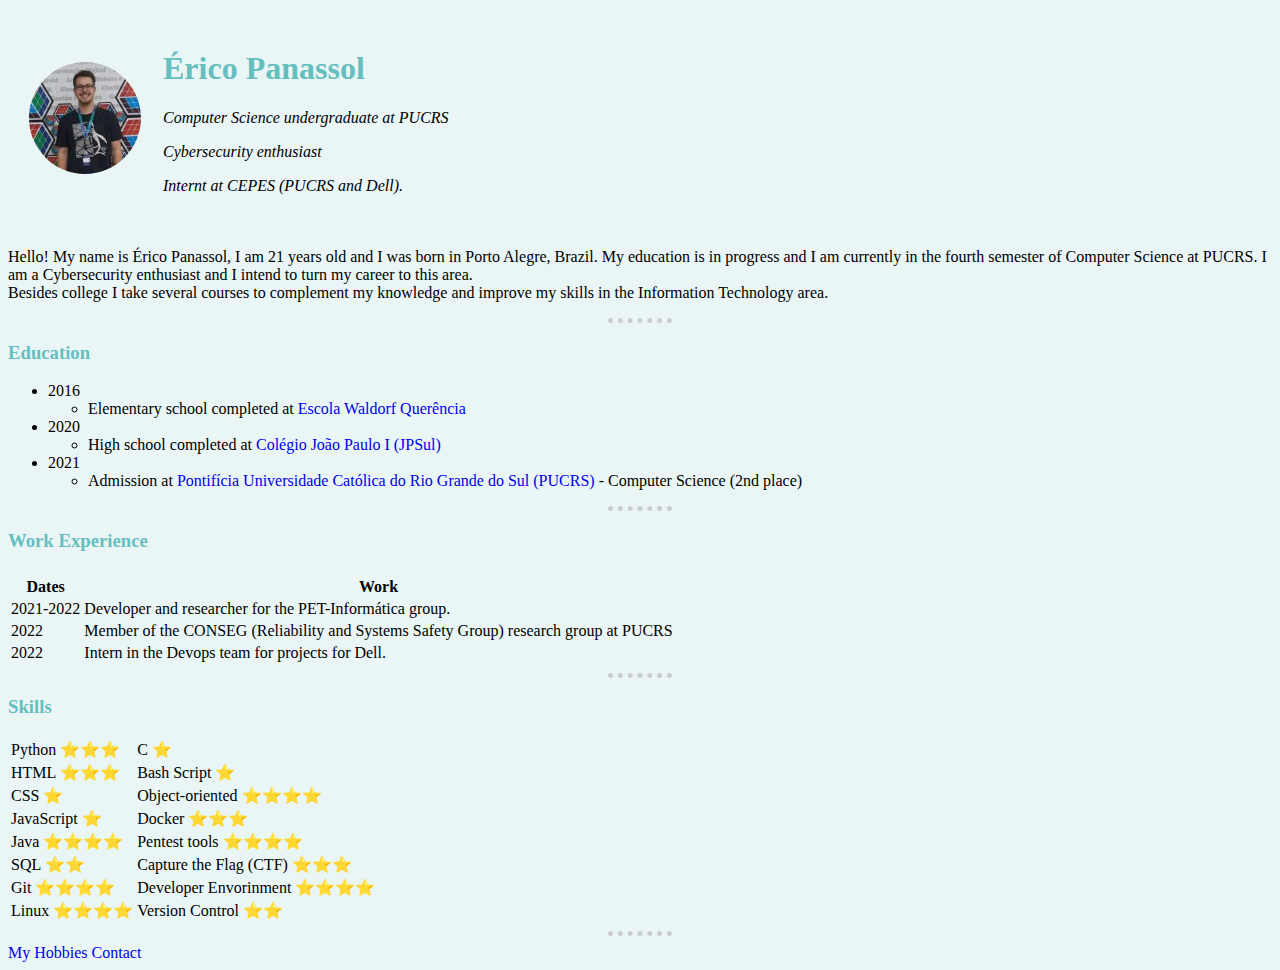
<file: index.html>
<!DOCTYPE html>
<html lang="pt-br">
    <head>
        <meta charset="UTF-8">
        <title>Personal Site</title> 
        <link rel="stylesheet" href="assets/css/style.css">
    </head>

    <body>
        <table cellspacing=20>
            <tr>
                <td>
                    <img src="assets/imgs/ericopanassol-profile-image.png">
                </td>
                <td>
                    <h1> Érico Panassol </h1>
                    <p><em>Computer Science undergraduate at PUCRS</em></p>
                    <p><em>Cybersecurity enthusiast</em></p>  
                    <p><em>Internt at CEPES (PUCRS and Dell).</em></p>
                <td>
            </tr>
        </table>

        <p>Hello! My name is Érico Panassol, I am 21 years old and I was born in Porto Alegre, Brazil. My education is in progress and I am currently in the fourth semester of Computer Science at PUCRS. I am a Cybersecurity enthusiast and I intend to turn my career to this area.
        <br>
        Besides college I take several courses to complement my knowledge and improve my skills in the Information Technology area.</p>

        <hr>

        <h3> Education </h3>
        <ul>
            <li>2016</li>
            <ul>
                <li>Elementary school completed at <a href="https://pt-br.facebook.com/escolawaldorf.querencia/">Escola Waldorf Querência</a></li>
            </ul>
            <li>2020</li>
            <ul>
                <li>High school completed at <a href="https://jpsul.com.br/">Colégio João Paulo I (JPSul)</a></li>
            </ul>
            <li>2021</li>
            <ul>
                <li>Admission at <a href="https://www.pucrs.br/">Pontifícia Universidade Católica do Rio Grande do Sul (PUCRS)</a> - Computer Science (2nd place)</li>
            </ul>
        </ul>
        
        <hr>

        <h3> Work Experience </h3>
        <table>
            <th>
                <tr>
                    <th>Dates</th>
                    <th>Work</th>
                </tr>
            </th>
            <tbody>
                <tr>
                    <td>2021-2022</td>
                    <td>Developer and researcher for the PET-Informática group.</td>
                </tr>
                <tr>
                    <td> 2022 </td>
                    <td>Member of the CONSEG (Reliability and Systems Safety Group) research group at PUCRS</td>
                </tr>
                <tr>
                    <td>2022</td>
                    <td>Intern in the Devops team for projects for Dell.</td>
                </tr>
            </tbody>
        </table>

        <hr>

        <h3>Skills</h3>
        <table>
            <tr>
                <td>Python ⭐⭐⭐</td>
                <td>C ⭐</td>
            </tr>
            <tr>
                <td>HTML ⭐⭐⭐</td>
                <td>Bash Script ⭐</td>
            </tr>
            <tr>
                <td>CSS ⭐</td>
                <td>Object-oriented ⭐⭐⭐⭐</td>
            </tr>
            <tr>
                <td>JavaScript ⭐</td>
                <td>Docker ⭐⭐⭐</td>
            </tr>
            <tr>
                <td>Java ⭐⭐⭐⭐</td>
                <td>Pentest tools ⭐⭐⭐⭐</td>
            </tr>
            <tr>
                <td>SQL ⭐⭐</td>
                <td>Capture the Flag (CTF) ⭐⭐⭐</td>
            </tr>
            <tr>
                <td>Git ⭐⭐⭐⭐</td>
                <td>Developer Envorinment ⭐⭐⭐⭐</td>
            </tr>
            <tr>
                <td>Linux ⭐⭐⭐⭐</td>
                <td>Version Control ⭐⭐</td>
            </tr>
            
        </table>

        <hr>

        <a href="./hobbies.html">My Hobbies</a>
        <a href="./contact.html">Contact</a>

</html>
</file>
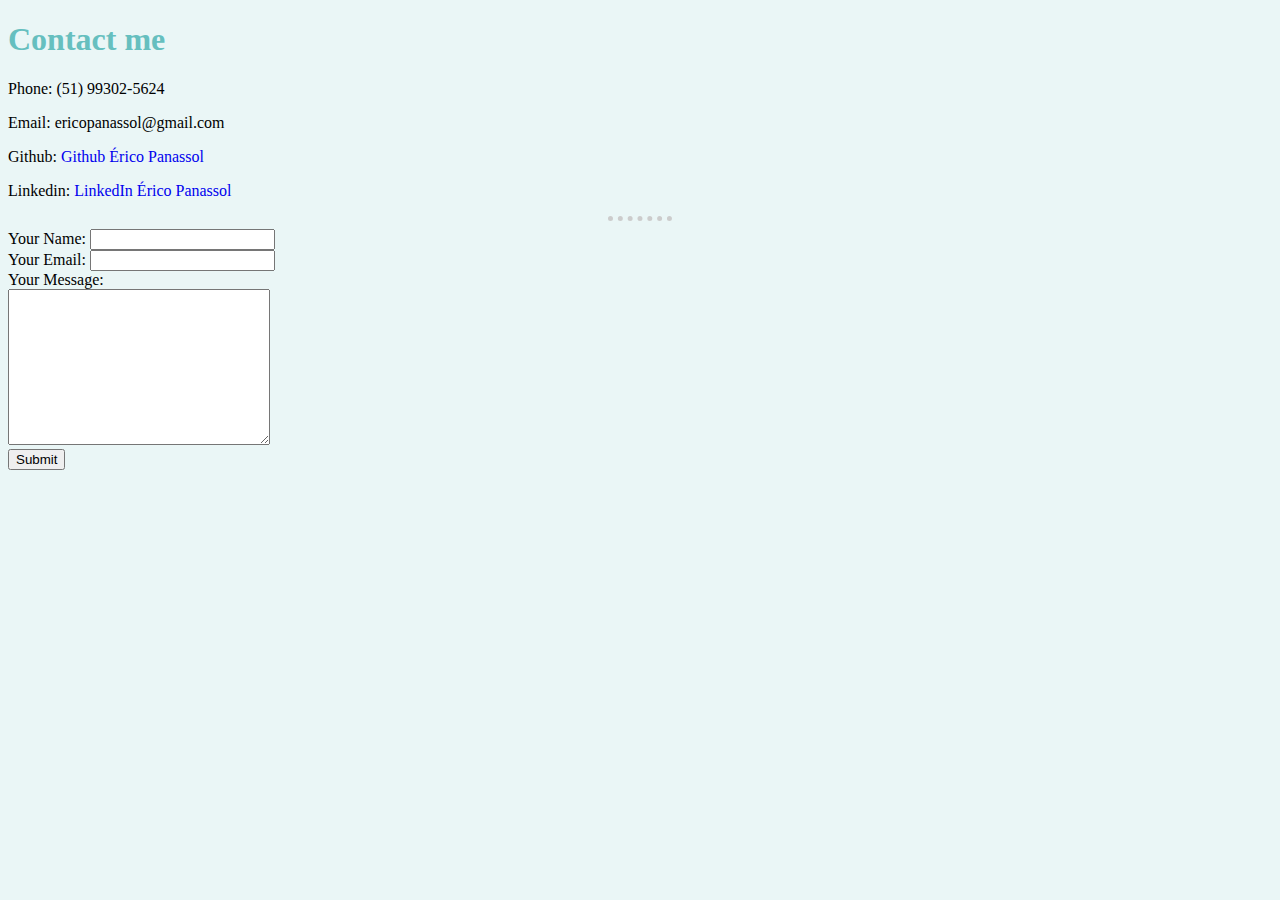
<file: contact.html>
<!DOCTYPE html>
<html lang="pt-br">
    <head>
        <meta charset="UTF-8">
        <title>Contact</title>
        <link rel="stylesheet" href="assets/css/style.css">
    </head>

    <header>
        <div>
            <h1>Contact me</h1>
           
            <p>Phone: (51) 99302-5624</p>
            <p>Email: ericopanassol@gmail.com</p>
            <p>Github: <a href="https://github.com/EricoPanassol">Github Érico Panassol</a></p>
            <p>Linkedin: <a href="https://www.linkedin.com/in/érico-panassol-a98406221/">LinkedIn Érico Panassol</a></p>

            <hr>

            <form 
                action="mailto:ericopanassol@gmail.com" 
                method="post"
                enctype="text/plain"
            >
                <label>Your Name:</label>
                <input type="text" name="yourName" value=""><br>
                <label>Your Email:</label>
                <input type="email" name="yourEmail" value=""><br>
                <label>Your Message:</label><br>
                <textarea name="yourText" rows="10" cols="30"></textarea><br>
                <button>Submit</button>
            </form>

            
        </div>
    </header>

    <body>
        
    </body>

    <footer>

    </footer>
</html>
</file>
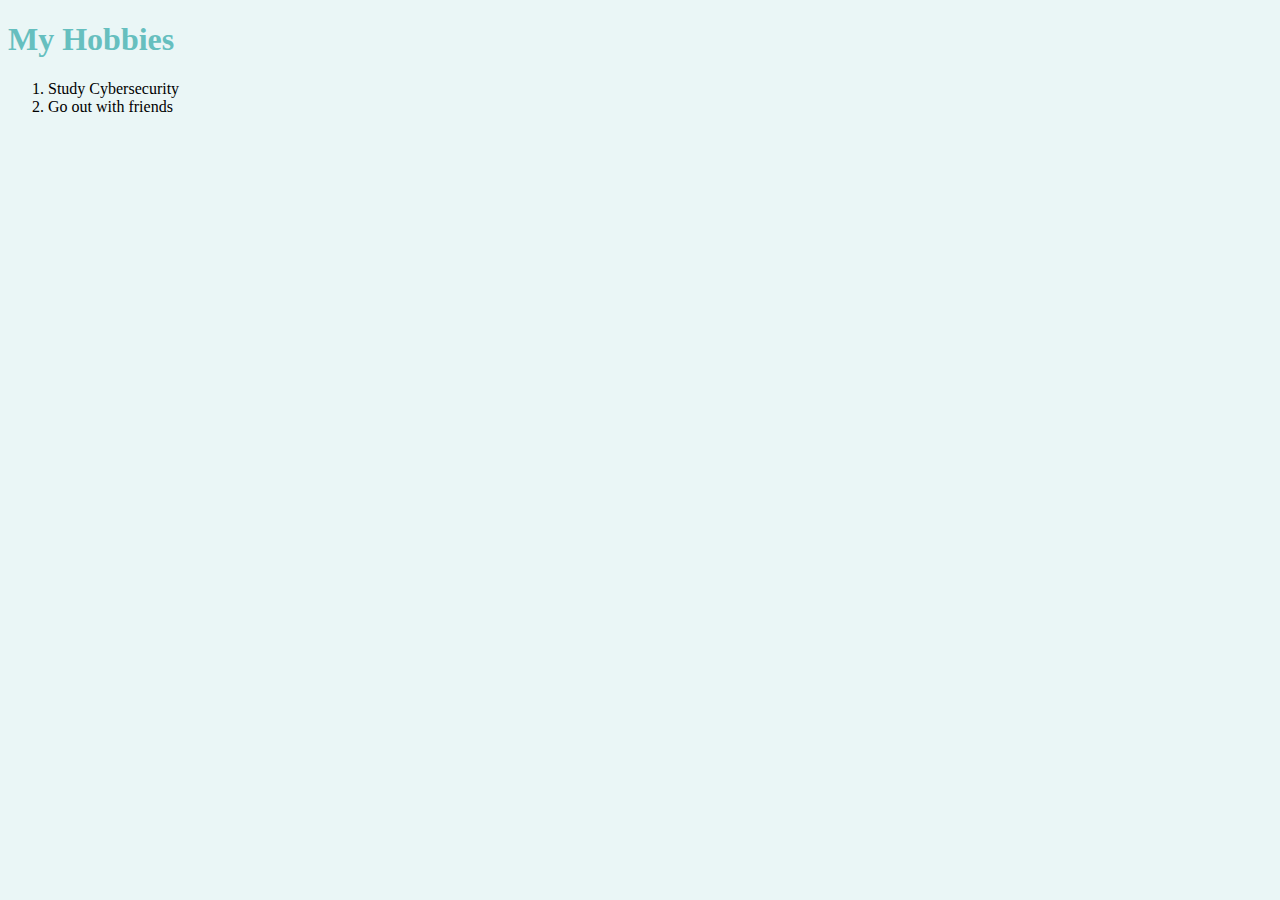
<file: hobbies.html>
<!DOCTYPE html>
<html lang="pt-br">
    <head>
        <meta charset="UTF-8">
        <title>Hobbies</title>
        <link rel="stylesheet" href="assets/css/style.css">
    </head>

    <header>

    </header>

    <body>
        <h1> My Hobbies </h1>
        <ol>
            <li>Study Cybersecurity</li>
            <li>Go out with friends</li>
        </ol>
    </body>

    <footer>

    </footer>


</html>
</file>
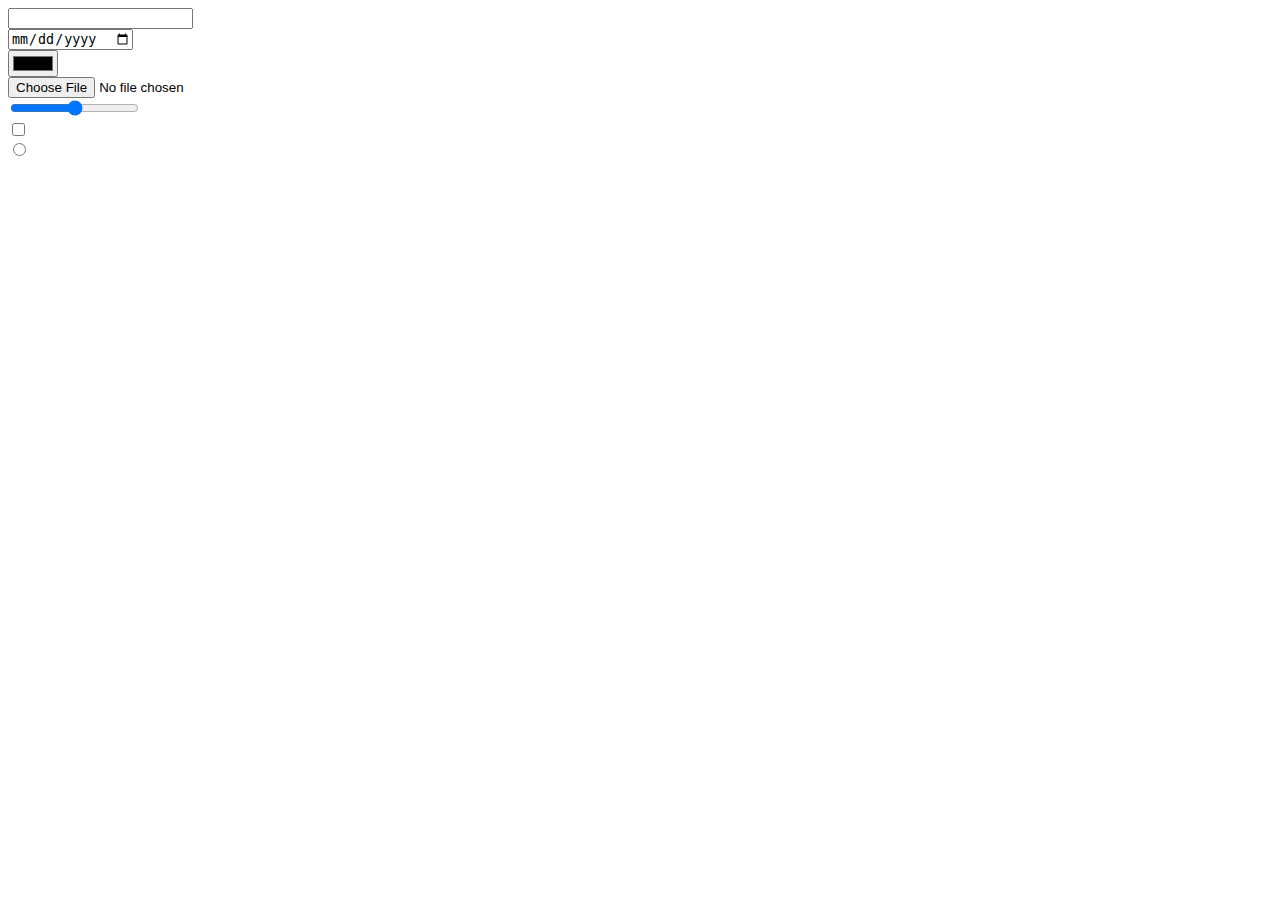
<file: inputs.html>
<!DOCTYPE html>
<html lang="pt-br">

    <head>
        <meta charset="UTF-8">
        <title>Inputs</title>
    </head>

    <body>
        <input type="text"><br>
        <input type="date"><br>
        <input type="color"><br>
        <input type="file"><br>
        <input type="range"><br>
        <input type="checkbox"><br>
        <input type="radio"><br>
    </body>

</html>
</file>
<file: assets/css/style.css>
body {
    background-color: #EAF6F6;
}

hr {
    border-style: dotted none none none;
    border-color: #CCCCCC;
    border-width: 5px;
    width: 5%;
}

h1 {
    color: #66BFBF;
}

h3 {
    color: #66BFBF;
}

a {
    text-decoration: none;
}
</file>
